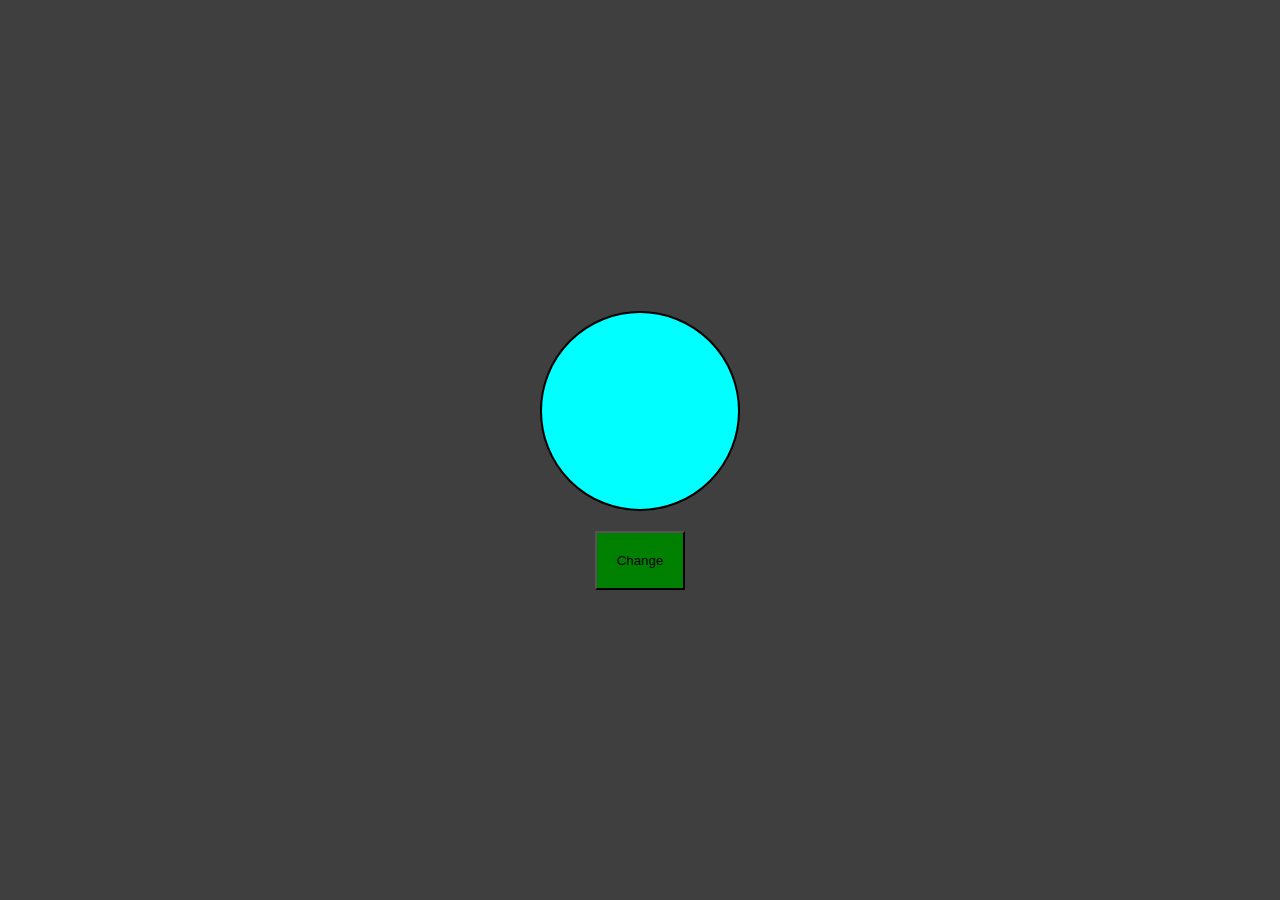
<file: projects/DOM_manipulation/random_color_generator_/index.html>
<!DOCTYPE html>
<html lang="en">
<head>
    <meta charset="UTF-8">
    <meta name="viewport" content="width=device-width, initial-scale=1.0">
    <title>DOM - colorgenerator</title>
    <link rel="stylesheet" href="style.css">
<body>
    <div id="box">
        <div id="square"></div>
        <button id="but">Change</button>
    </div>

    <script src="script.js"></script>
</body>
</html>
</file>
<file: projects/DOM_manipulation/random_color_generator_/style.css>
*{
    margin: 0;
    padding: 0;
    box-sizing: border-box;
}

body,html{
    height: 100%;
    width: 100%;
    font: Gilroy, sans-serif;
    background-color: rgb(0, 0, 0, 0.5);
}

#box{
    display: flex;
    justify-content: center;
    align-items: center;
    flex-direction: column;
    height: 100%;
    width: 100%;
    gap: 20px;
}
#square{
    width: 200px;
    height: 200px;
    border-radius: 50%;

    background-color: aqua;
    border: 2px solid black;

}

#but{
    padding: 20px 20px ;
    background-color: green;

}

#but:active{
    background-color: red;
    color: white;
    transform: scale(0.9);
    transition: all 0.1s ease-in-out;
}
</file>
